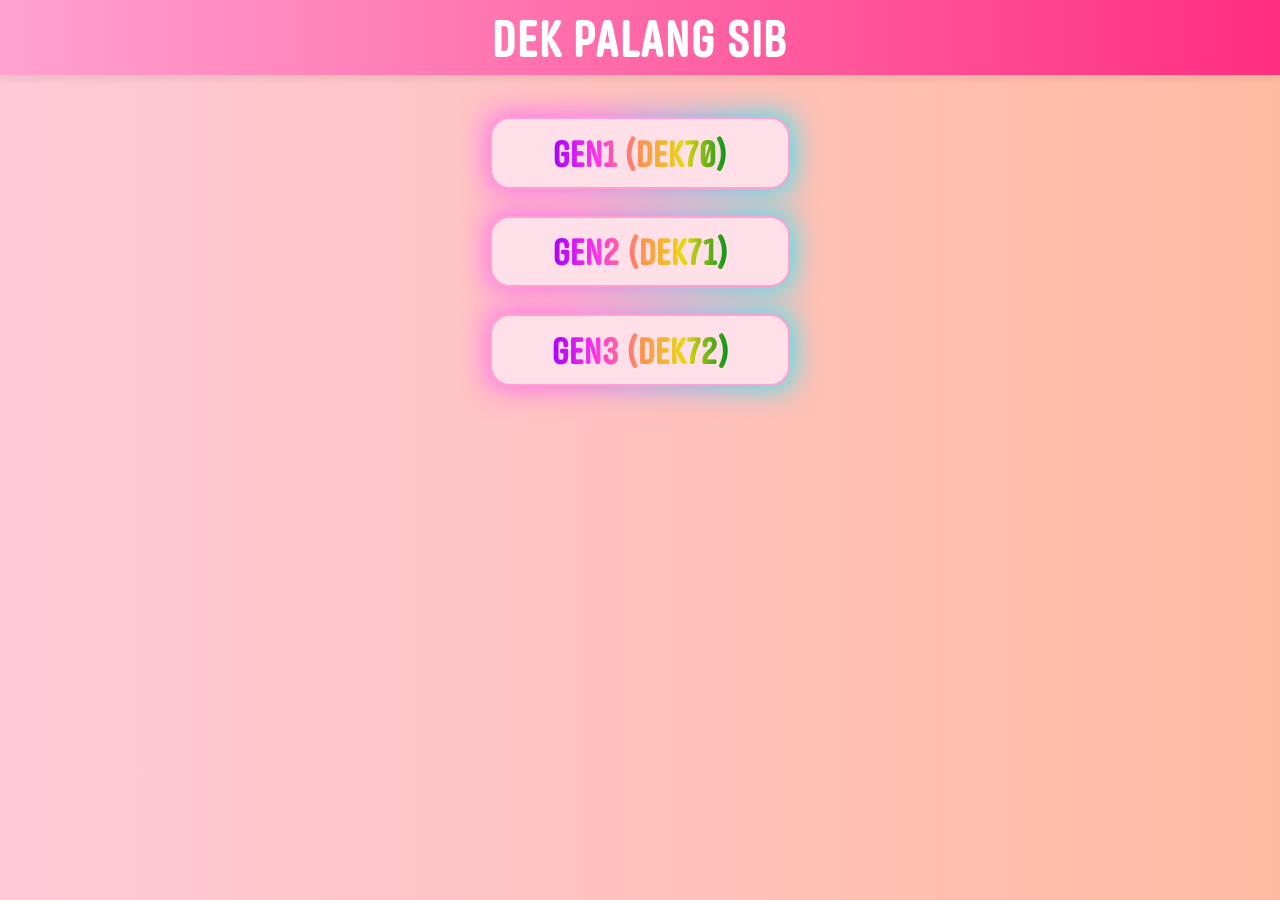
<file: home.html>
<!DOCTYPE html>
<html lang="en">
<head>
    <meta charset="UTF-8">
    <meta name="viewport" content="width=device-width, initial-scale=1.0">
    <title>DEK PALANG SIB</title>
    <link rel="stylesheet" href="style.css">
    <link href="https://unpkg.com/aos@2.3.1/dist/aos.css" rel="stylesheet">
    <script src="app.js"></script>
</head>
<body>
    <header class="main-header">
        <div class="header-contain">
            <h1><a href="home.html">DEK PALANG SIB</a></h1>
        </div>
    </header>


    <div data-aos="zoom-out">
        <div class="botton-box">
            <div class="botton">
                <h1><a href="gen1.html" >
                    <div class="rain">GEN1 (DEK70)</div>
                </a></h1>
            </div>
        </div>
    </div>
    <div data-aos="zoom-out">
        <div class="botton-box">
            <div class="botton">
                <h1><a href="gen1.html" >
                    <div class="rain">GEN2 (DEK71)</div>
                </a></h1>
            </div>
        </div>
    </div>
    <div data-aos="zoom-out">
        <div class="botton-box">
            <div class="botton">
                <h1><a href="gen1.html" >
                    <div class="rain">GEN3 (DEK72)</div>
                </a></h1>
            </div>
        </div>
    </div>

    <div>
        
    </div>


    <script src="https://unpkg.com/aos@2.3.1/dist/aos.js"></script>
    <script>
        AOS.init();
    </script>
    <script src="app.js"></script>
</body>
</html>
</file>
<file: style.css>
* {
    margin: 0;
    padding: 0;
    box-sizing: border-box;
}

@font-face {
    font-family: FB1;
    src: url(font/FacebookNarrowAppRegular.ttf);
}

html {
    font-family: FB1;
    font-size: 18px;
}





/* แก้ไขส่วนนี้เพื่อให้ติดขอบบนตลอดเวลา */
.main-header {
    display: flex;
    position: fixed; /* ล็อกไว้กับหน้าจอ */
    top: 0;          /* ชิดขอบบนสุด */
    left: 0;         /* ชิดขอบซ้ายสุด */
    width: 100%;     /* เต็มความกว้างจอ */
    height: 75px;
    background: linear-gradient(90deg, rgb(255, 162, 207) 0%, rgb(255, 46, 126) 100%);
    justify-content: center;
    align-items: center;
    z-index: 1000;   /* ให้ลอยทับเนื้อหาอื่น */
    box-shadow: 0 2px 10px rgba(0, 0, 0, 0.1);
}

.header-contain h1 a {
    font-size: 2.75rem;
    text-decoration: none;
    color: #ffffff;
    letter-spacing: 2px;
}

.header-contain h1 a:hover {
    color: rgb(0, 0, 0);
}







/* ดันเนื้อหาลงมาเพื่อไม่ให้ Header บัง */
body {
    padding-top: 90px;
    
    background: linear-gradient(
      90deg,
      #ffc9d8,
      #ffbba2
);
    -webkit-background-clip: text;
    background-clip: text;
    display: block;
}

.botton-box {
    display: flex;
    flex-direction: column;
    gap: 1rem;
    margin-top: 1.5rem;
    align-items: center;
    
}

.botton-box::after{content: '';
    display: inline-flex;
    width: 100%;
    max-width: 300px;
    justify-content: center;
    height: 100%;
    background-image: radial-gradient( circle farthest-corner at 10% 20%,
    rgba(255,94,247,1) 17.8%, rgba(2,245,255,1) 100.2% );
    filter: blur(15px);
    z-index: -1;
    position: absolute;
    top: 0;
    transition: all 0.15s ease;
}
.botton-box:hover::after{
    transform: scale(1.15);
}



.botton {
    display: flex;
    justify-content: center;
    padding: 1%;
    border: 2px solid rgb(255, 162, 207);
    border-radius: 20px;
    background-color: rgb(255, 224, 233);
    width: 100%;
    max-width: 300px;
    transition: all 0.15s ease;
    
}


.botton:hover{
    transform: scale(1.2);
}

.rain{
    text-decoration: none;
    background: linear-gradient(
      90deg,
      #aa00ff,
      #ff34e7,
      #ff9151,
      #e9d710,
      #069419
);
    -webkit-background-clip: text;
    -webkit-text-fill-color: transparent;
    background-clip: text;
    display: block;
}
.botton a {
    text-decoration: none;
    letter-spacing: 1px;
    color: rgb(0, 174, 255);
}

.botton a:hover {
    color: rgb(255, 148, 209);
}

.card{
    display: flex;
    flex-wrap: wrap;
    justify-content: center;
    padding-top: 50px;
}

.members-card{
    display: flex;
    flex-direction: column;
    align-items: center;
    text-align: center;
    justify-content: center;
    border-radius: 20px;
    width: 225px;
    height: 300px;
    gap: 5px;
    will-change: transform;
    transition: all 0.15s cubic-bezier(0.075, 0.82, 0.165, 1);
    transform-origin: center;
    margin: 10px;
    background-color: rgb(255, 231, 243);
    
}
.members-card:hover {
    transform: scale(1.15);
    align-items: center;
    box-shadow: 0 0 20px rgba(0, 0, 0, 0.1);   /*0แรกคือซ้ายขวา 0กลางคือบนล่าง 20คือความฟุ้ง*/
}
@keyframes rotation_481 {
  0% {
    transform: rotateZ(0deg);
  }

  0% {
    transform: rotateZ(360deg);
  }
}

.front {
  transform: rotateY(180deg);
  color: white;
}

.members-card img{
    width: 125px;
    border-radius: 50%;
}



.members-name{
    font-size: 1rem;
}

@media (max-width: 600px) {
    html{
        font-size: 13px;
    }
    .members-card img{
        width: 125px;
    }
    .members-card{
        width: 160px;
        height: 250px;
    }
}



.detail{
    white-space: nowrap;
    font-size: 0.85rem;
    opacity: 0;
    transition: all 0.15s ease;
    cursor: pointer;
}

.members-card:hover .detail{
    opacity: 1;
    max-height: 100px;
    margin-top: 10px;

}


.scroll-arrow {
    position: fixed;
    /* เปลี่ยนจาก 30px เป็นค่าที่สูงขึ้น เช่น 60px หรือ 80px */
    bottom: 80px; /* ขยับขึ้นมาจากเดิมเยอะหน่อยเพื่อให้เห็นชัด */
    
    left: 50%;
    transform: translateX(-50%);
    cursor: pointer;
    z-index: 2000;
    transition: opacity 0.5s ease, bottom 0.5s ease; /* เพิ่ม transition เพื่อความนุ่มนวลเวลาปรับ */
}

/* ส่วนอื่นๆ เหมือนเดิม */
.scroll-arrow span {
    display: block;
    width: 20px;
    height: 20px;
    border-bottom: 3px solid rgb(0, 0, 0);
    border-right: 3px solid rgb(0, 0, 0);
    transform: rotate(45deg);
    margin: -10px;
    animation: arrow-bounce 2s infinite;
}

/* ทำให้ลูกศร 3 อันเยื้องกัน */
.scroll-arrow span:nth-child(2) { animation-delay: -0.2s; }
.scroll-arrow span:nth-child(3) { animation-delay: -0.4s; }

@keyframes arrow-bounce {
    0% { opacity: 0; transform: rotate(45deg) translate(-20px, -20px); }
    50% { opacity: 1; }
    100% { opacity: 0; transform: rotate(45deg) translate(20px, 20px); }
}

/* ซ่อนลูกศรเมื่อเลื่อนลงมาเยอะแล้ว เพื่อไม่ให้เกะกะ */
.scroll-arrow.fade-out {
    opacity: 0;
    pointer-events: none;
    transition: opacity 0.5s ease;
}
</file>
